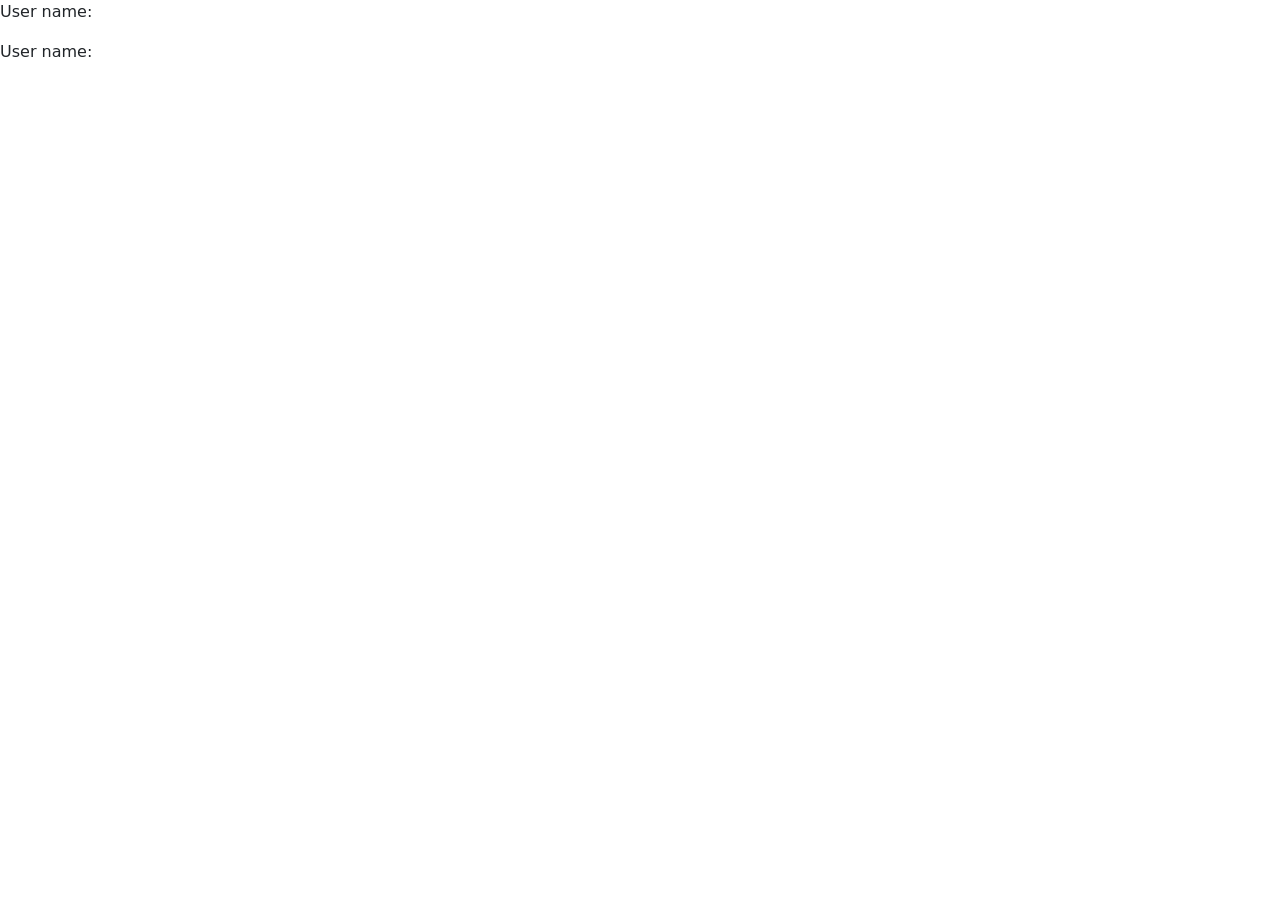
<file: src/main/resources/templates/forms/towatch.html>
<!DOCTYPE html>
<html lang="pt-BR" xmlns:th="http://www.thymeleaf.org">
<head>
  <meta charset="UTF-8">
  <meta http-equiv="X-UA-Compatible" content="IE-edge">
  <meta name="viewport" content="width=device-width, initial-scale=1.0">
  <link
          href="https://cdn.jsdelivr.net/npm/bootstrap@5.3.0-alpha1/dist/css/bootstrap.min.css"
          rel="stylesheet"
          integrity="sha384-GLhlTQ8iRABdZLl6O3oVMWSktQOp6b7In1Zl3/Jr59b6EGGoI1aFkw7cmDA6j6gD"
          crossorigin="anonymous">
  <link th:replace="fragments/fragments :: favicon">
  <title>CineList - Favorites</title>
</head>
<body>

<div th:if="${session.loggedUser}">
  <p>User name: <span th:text="${session.loggedUser.username}"></span></p>
  <p>User name: <span th:text="${session.isEmpty()}"></span></p>

</div>

</body>
</html>
</file>
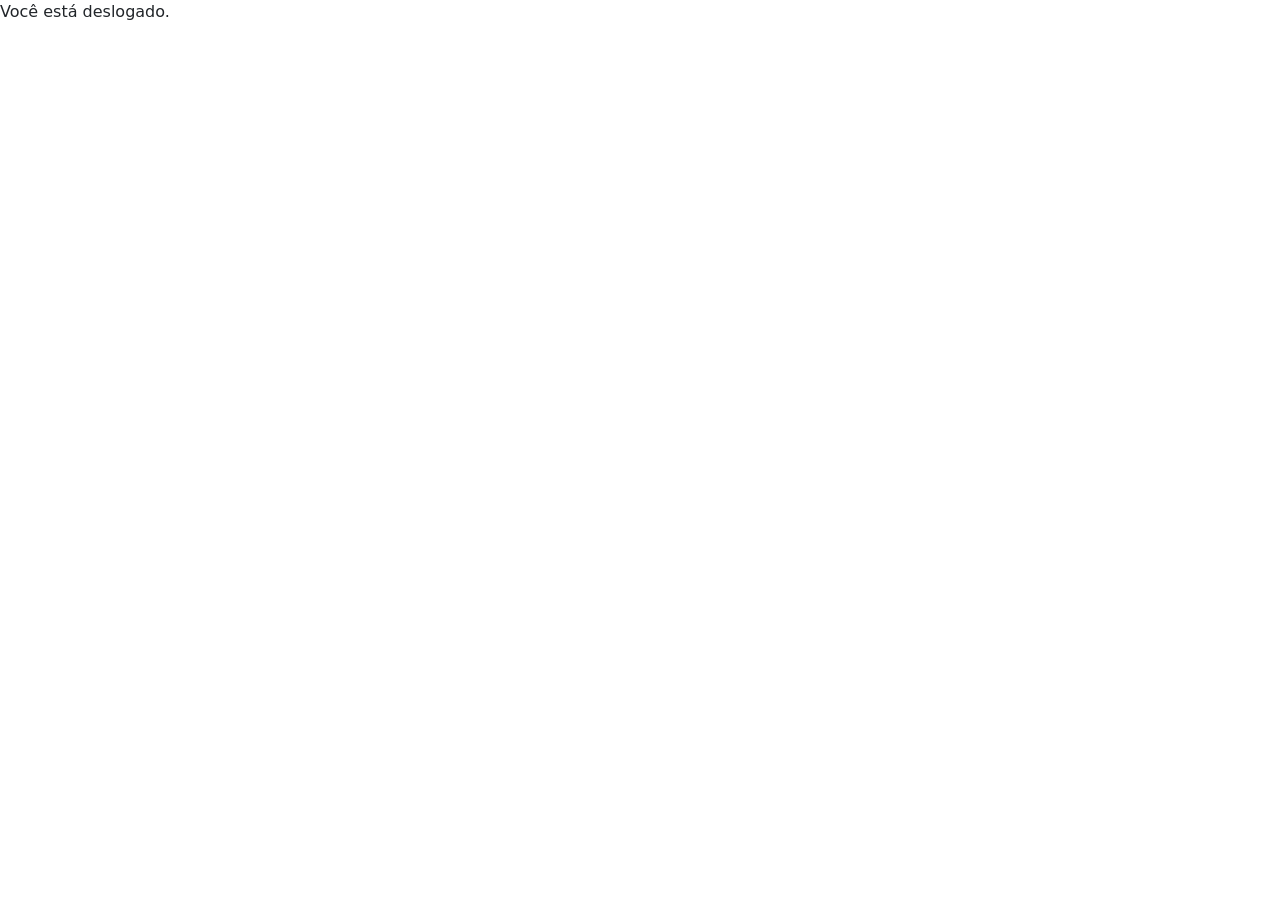
<file: src/main/resources/templates/home/unlogged-home.html>
<!DOCTYPE html>
<html lang="pt-BR" xmlns:th="http://www.thymeleaf.org">
<head>
  <meta charset="UTF-8">
  <meta http-equiv="X-UA-Compatible" content="IE-edge">
  <meta name="viewport" content="width=device-width, initial-scale=1.0">
  <link
          href="https://cdn.jsdelivr.net/npm/bootstrap@5.3.0-alpha1/dist/css/bootstrap.min.css"
          rel="stylesheet"
          integrity="sha384-GLhlTQ8iRABdZLl6O3oVMWSktQOp6b7In1Zl3/Jr59b6EGGoI1aFkw7cmDA6j6gD"
          crossorigin="anonymous">
  <link th:replace="fragments/fragments :: favicon">
  <title>CineList - Favorites</title>
</head>
<body>

  <p>Você está deslogado.</p>

</body>
</html>
</file>
